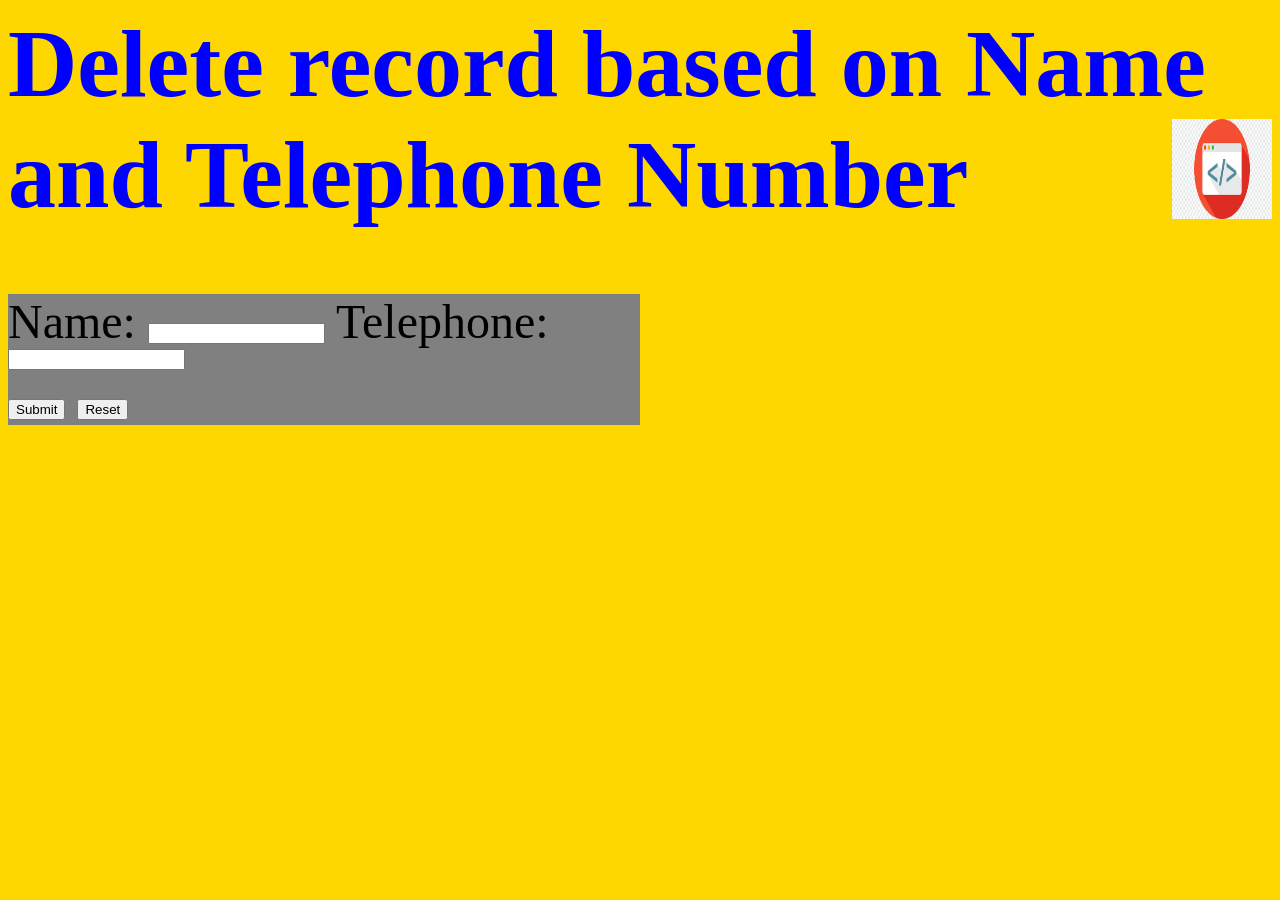
<file: kgk09 Assignment 1/formDelete.html>
<html>
<head>
   <link rel="stylesheet" href="styles.css">
</head
<body>
<h1>Delete record based on Name and Telephone Number

<img src="web-development-computer-icon.png" height=100 width=100 align=right><br>
</h1>

<form action="delete.php" method="post">
Name: <input type="text" name="contact_name" />
Telephone: <input type="text" name="contact_tel_number" /><br>
<input type="submit" />
<input type="reset">
</form>


</body>
</html>
</file>
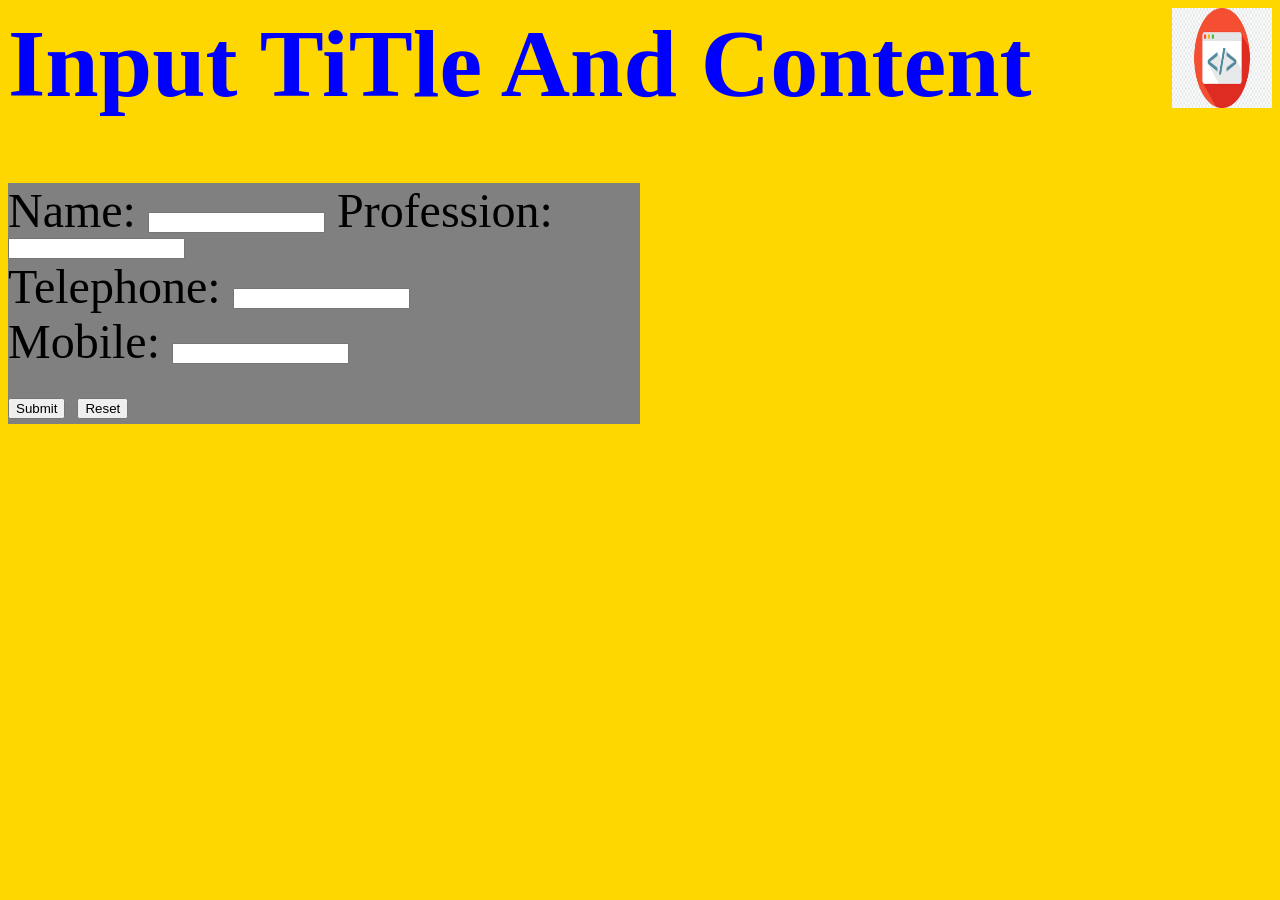
<file: kgk09 Assignment 1/formInsert.html>
<html>
<head>
   <link rel="stylesheet" href="styles.css">
</head
<body>
<h1>Input TiTle And Content

<img src="web-development-computer-icon.png" height=100 width=100 align=right><br>
</h1>

<form action="insert.php" method="post">
Name: <input type="text" name="contact_name" />
Profession: <input type="text" name="contact_profession" /><br>
Telephone: <input type="text" name="contact_tel_number" /><br>
Mobile: <input type="text" name="contact_mobile_number" /><br>
<input type="submit" />
<input type="reset">
</form>


</body>
</html>
</file>
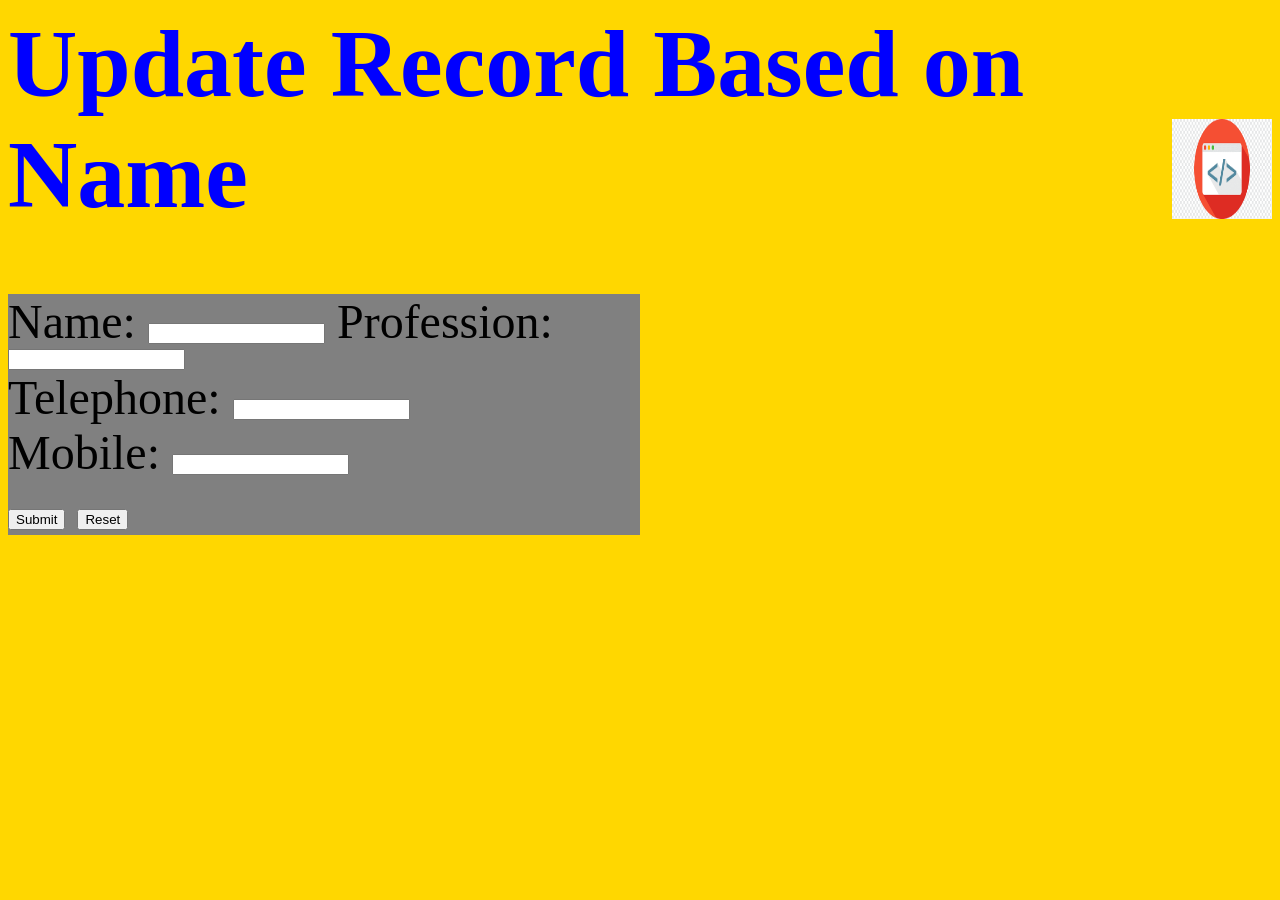
<file: kgk09 Assignment 1/formUpdate.html>
<html>
<head>
   <link rel="stylesheet" href="styles.css">
</head
<body>
<h1>Update Record Based on Name

<img src="web-development-computer-icon.png" height=100 width=100 align=right><br>
</h1>

<form action="update.php" method="post">
Name: <input type="text" name="contact_name" />
Profession: <input type="text" name="contact_profession" /><br>
Telephone: <input type="text" name="contact_tel_number" /><br>
Mobile: <input type="text" name="contact_mobile_number" /><br>
<input type="submit" />
<input type="reset">
</form>


</body>
</html>
</file>
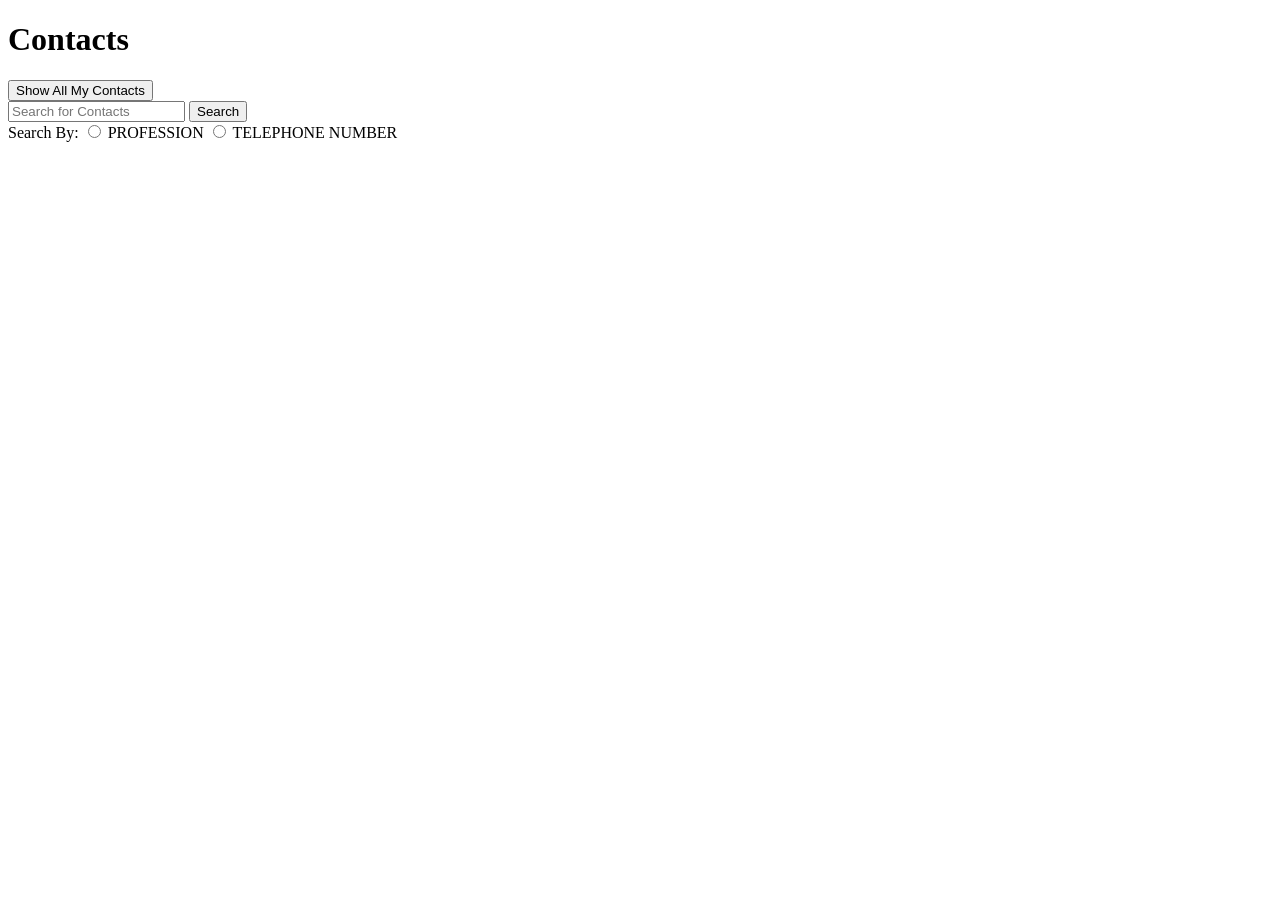
<file: Lab 5/loadXmlDataAjax.html>
<!DOCTYPE html>
<html>
<style>
table,th,td {
  border : 1px solid black;
  border-collapse: collapse;
}
th,td {
  padding: 5px;
}
</style>
<body>

<h1>Contacts</h1>

<button type="button" onclick="loadDoc()">Show All My Contacts</button>
<div>
  <input type="text" placeholder="Search for Contacts" id="contacts">
  <button type="button" onclick="loadSearch()">Search</button>
  <br> Search By:
  <label>
      <input type="radio" name="dropdown" id="PROFESSION" value="PROFESSION"> PROFESSION
  </label>
  <label>
      <input type="radio" name="dropdown" id="TELEPHONE" value="TELEPHONE"> TELEPHONE NUMBER
  </label>
<br><br>
<table id="demo"></table>

<script>
function loadDoc() {
  var xhttp = new XMLHttpRequest();
  xhttp.onreadystatechange = function() {
    if (this.readyState == 4 && this.status == 200) {
      myFunction(this);
    }
  };
  xhttp.open("GET", "cd_catalog.xml", true);
  xhttp.send();
}
function myFunction(xml) {
  var i;
  var xmlDoc = xml.responseXML;
  var table="<tr><th>ID</th><th>NAME</th><th>PROFESSION</th><th>TELEPHONE</th><th>MOBILE</th></tr>";
  var x = xmlDoc.getElementsByTagName("C1");
  for (i = 0; i <x.length; i++) { 
    table += "<tr><td>" +
    x[i].getElementsByTagName("ID")[0].childNodes[0].nodeValue +
    "</td><td>" +
    x[i].getElementsByTagName("NAME")[0].childNodes[0].nodeValue +
    "</td><td>" +
    x[i].getElementsByTagName("PROFESSION")[0].childNodes[0].nodeValue +
    "</td><td>" +
    x[i].getElementsByTagName("TELEPHONE")[0].childNodes[0].nodeValue +
    "</td><td>" +
    x[i].getElementsByTagName("MOBILE")[0].childNodes[0].nodeValue +
    "</td></tr>";
  }
  document.getElementById("demo").innerHTML = table;
}
function loadSearch(){
  var xhttp = new XMLHttpRequest();
  xhttp.onreadystatechange = function() {
    if (this.readyState == 4 && this.status == 200) {
      Search(this);
    }
  };
  xhttp.open("GET", "cd_catalog.xml", true);
  xhttp.send();
}
function Search(xml){
  var i;
  var xmlDoc = xml.responseXML;
  var cont = document.getElementById("contacts");
  var table="<tr><th>ID</th><th>NAME</th><th>PROFESSION</th><th>TELEPHONE</th><th>MOBILE</th></tr>";
  var x = xmlDoc.getElementsByTagName("C1");
    //BY PROFESSION
      if (document.getElementById("PROFESSION").checked == true){
      for (i = 0; i <x.length; i++) { 
        if (x[i].getElementsByTagName("PROFESSION")[0].childNodes[0].nodeValue.toLowerCase().includes(cont.value.toLowerCase())){
          table += "<tr><td>" +
        x[i].getElementsByTagName("ID")[0].childNodes[0].nodeValue +  
        "</td><td>" +
        x[i].getElementsByTagName("NAME")[0].childNodes[0].nodeValue +
        "</td><td>" +
        x[i].getElementsByTagName("PROFESSION")[0].childNodes[0].nodeValue +
        "</td><td>"+
        x[i].getElementsByTagName("TELEPHONE")[0].childNodes[0].nodeValue +
        "</td><td>"+
        x[i].getElementsByTagName("MOBILE")[0].childNodes[0].nodeValue +
        "</td></tr>";
        }
      }
    }
    //BY TELEPHONE
    else if (document.getElementById("TELEPHONE").checked == true){
      for (i = 0; i <x.length; i++) { 
        if (x[i].getElementsByTagName("TELEPHONE")[0].childNodes[0].nodeValue.includes(cont.value)){
          table += "<tr><td>" +
        x[i].getElementsByTagName("ID")[0].childNodes[0].nodeValue +  
        "</td><td>" +
        x[i].getElementsByTagName("NAME")[0].childNodes[0].nodeValue +
        "</td><td>" +
        x[i].getElementsByTagName("PROFESSION")[0].childNodes[0].nodeValue +
        "</td><td>"+
        x[i].getElementsByTagName("TELEPHONE")[0].childNodes[0].nodeValue +
        "</td><td>"+
        x[i].getElementsByTagName("MOBILE")[0].childNodes[0].nodeValue +
        "</td></tr>";
        }
      }
    }
  document.getElementById("demo").innerHTML = table;

}
</script>

</body>
</html>
</file>
<file: kgk09 Assignment 1/styles.css>
body {
   background-color:gold;
   font-size: 300%;
}
form {
  background : grey;
  width: 50%;
}
h1 {
   color: blue;
}
</file>
